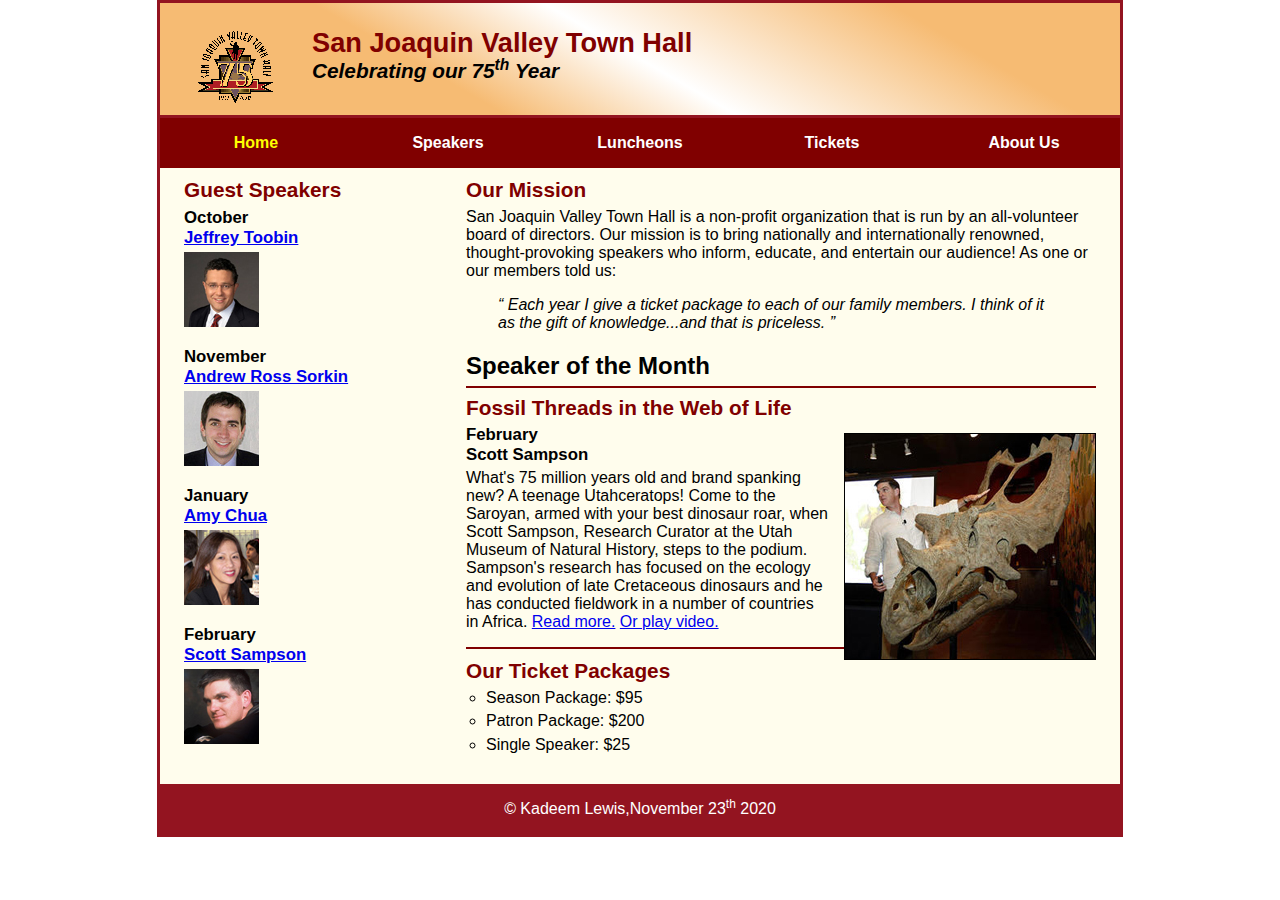
<file: index.html>
<!DOCTYPE html>
<html lang="en">
  <head>
    <meta charset="utf-8" />
    <meta name="viewport" content="width=device-width, initial-scale=1">
    <title>San Joaquin Valley Town Hall</title>
    <link rel="shortcut icon" href="images/favicon.ico" />
    <link rel="stylesheet" href="styles/normalize.css" />
    <link rel="stylesheet" href="styles/main.css" />
    <link rel="stylesheet" href="styles/slicknav.css">
  </head>

  <body>
    <header>
      <img src="images/town_hall_logo.gif" />
      <h2>San Joaquin Valley Town Hall</h2>
      <h3>Celebrating our 75<sup>th</sup> Year</h3>
    </header>
    <nav id="mobile_menu"></nav>
      <nav id="nav_menu">
      <ul>
        <li><a href="index.html" class="current">Home</a></li>
        <li><a href="speakers.html">Speakers</a></li>
        <li><a href="luncheons.html">Luncheons</a></li>
        <li><a href="tickets.html">Tickets</a></li>
        <li><a href="aboutus.html">About Us</a>
          <ul>
            <li><a href="#">Our History</a></li>
            <li><a href="#">Board of Directors</a></li>
            <li><a href="#">Past Speakers</a></li>
            <li><a href="#">Contact Information</a></li>
          </ul>
        </li>
      </ul>
     </nav>
   
    <main>
      <section>
      <h2>Our Mission</h2>
      <p>
        San Joaquin Valley Town Hall is a non-profit organization that is run by
        an all-volunteer board of directors. Our mission is to bring nationally
        and internationally renowned, thought-provoking speakers who inform,
        educate, and entertain our audience! As one or our members told us:
      </p>
      <p>
        <blockquote>&ldquo; Each year I give a ticket package to each of our family members.
        I think of it as the gift of knowledge...and that is priceless. &rdquo;</blockquote>
      </p>
      <h1>Speaker of the Month</h1>
      <article>
      <h2>Fossil Threads in the Web of Life</h2>
      <img src="images/sampson_dinosaur.jpg" alt="dinosaur"/>
      <h3>February<br>Scott Sampson</h3>
      <p>What's 75 million years old and brand spanking new? A teenage Utahceratops! Come to the Saroyan, armed with your best dinosaur roar, when Scott Sampson, Research Curator at the Utah Museum of Natural History, steps to the podium. Sampson's research has focused on the ecology and evolution of late Cretaceous dinosaurs and he has conducted fieldwork in a number of countries in Africa.
      <a href="speakers/sampson.html">Read more.</a> <a href="media/sampson.swf">Or play video.</a></p>
      </article>
      <h2>Our Ticket Packages</h2>
      <ul>
        <li>Season Package: $95</li>
        <li>Patron Package: $200</li>
        <li>Single Speaker: $25</li>
      </ul></section>
      <aside>
        <h2>Guest Speakers</h2>
       <div id="speakers">
          <h3>October <br /><a href="speakers/toobin.html">Jeffrey Toobin</a></h3>
          <img src="images/toobin75.jpg" alt="Jeffery Toobin" />
          <h3>
            November <br /><a href="speakers/sorkin.html">Andrew Ross Sorkin</a>
          </h3>
          <img src="images/sorkin75.jpg" alt="Andrew Ross Sorkin" />
          <h3>January <br /><a href="speakers/chua.html">Amy Chua</a></h3>
          <img src="images/chua75.jpg" alt="Amy Chua" />
          <h3>February<br><a href="speakers/sampson.html">Scott Sampson</a></h3>
          <img src="images/sampson75.jpg" alt="Scott Sampson"/>
        </div>
    </aside>
    </main>
    <footer>
      <p>&copy; Kadeem Lewis,November 23<sup>th</sup> 2020</p>
    </footer>

    <script src="https://code.jquery.com/jquery-3.2.1.min.js"></script>
    <script src="js/jquery.slicknav.min.js"></script> 
    <script type="text/javascript">
    	$(document).ready(function(){
			$('#nav_menu').slicknav({prependTo:"#mobile_menu"});
    	});
    </script>

  </body>
</html>
</file>
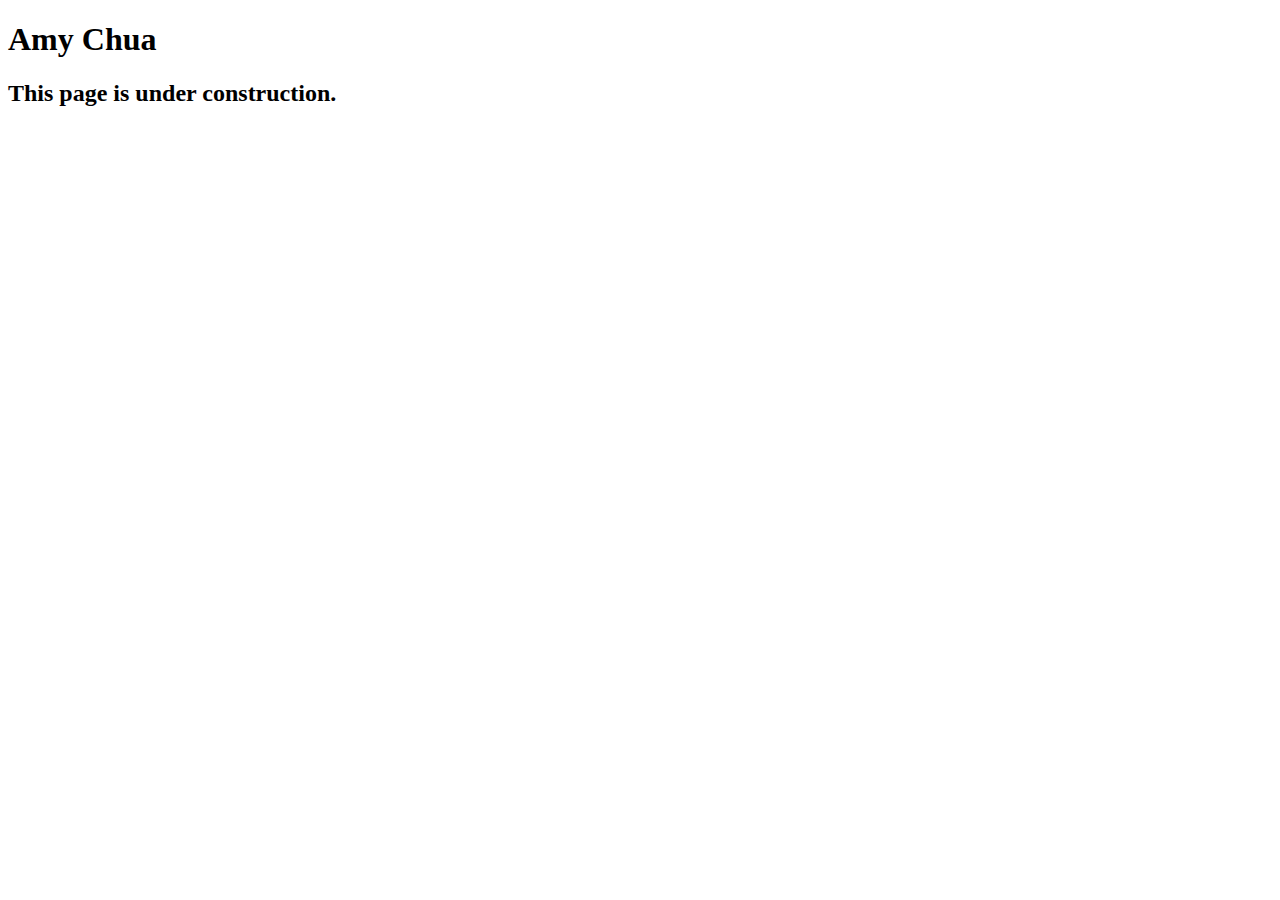
<file: speakers/chua.html>
<!DOCTYPE html>
<html lang="en">

<head>
	<meta charset="utf-8">
	<title>San Joaquin Valley Town Hall</title>
	<link rel="shortcut icon" href="images/favicon.ico">
</head>

<body>
	<main>
		<h1>Amy Chua</h1>
		<h2>This page is under construction.</h2>
	</main>
</body>

</html>
</file>
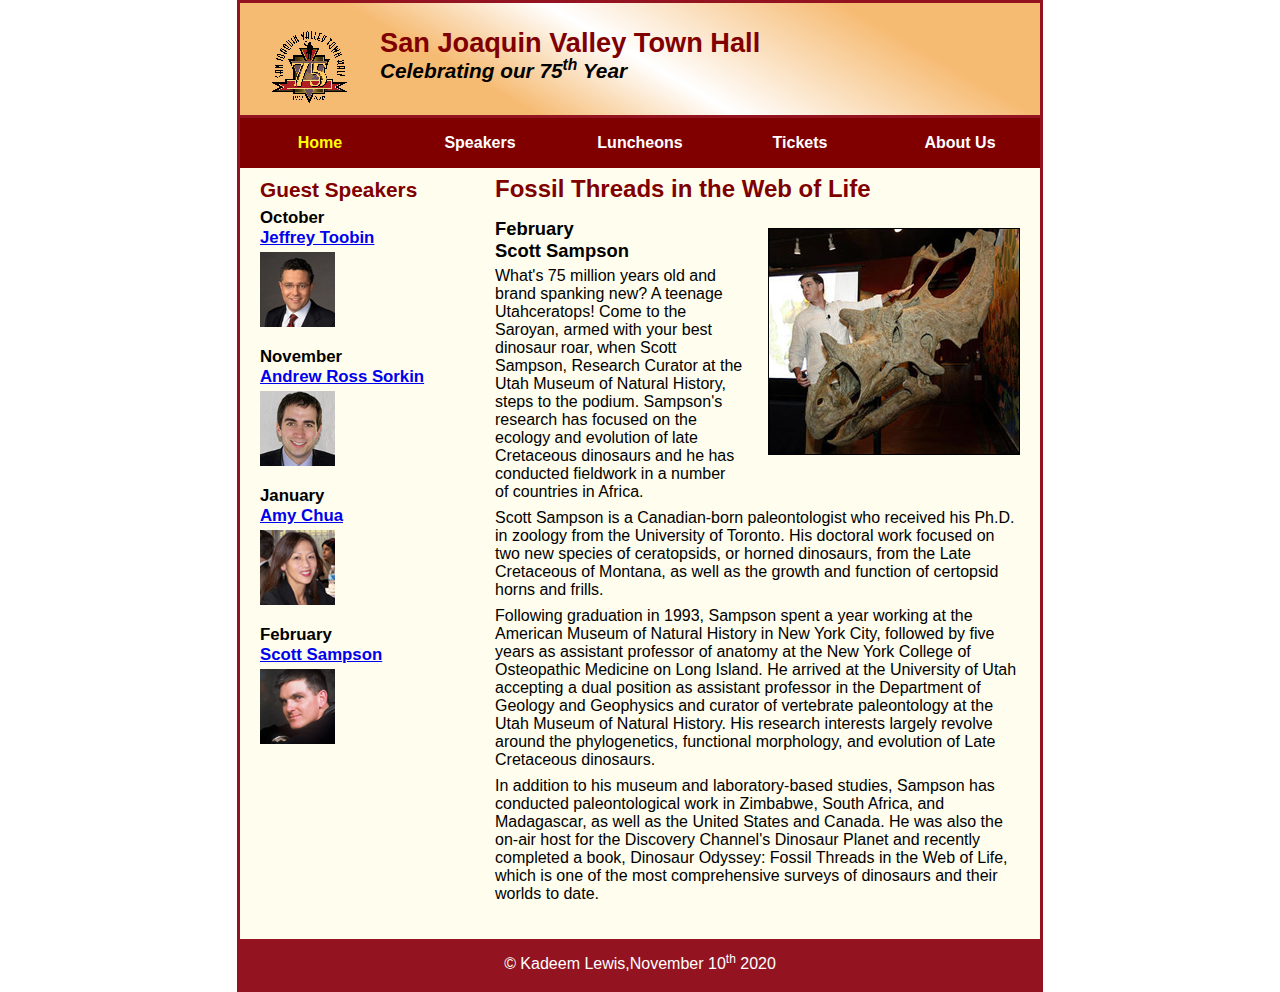
<file: speakers/sampson.html>
<!DOCTYPE html>
<html lang="en">
  <head>
    <meta charset="utf-8" />
    <title>San Joaquin Valley Town Hall</title>
    <link rel="shortcut icon" href="../images/favicon.ico" />
    <link rel="stylesheet" href="../styles/normalize.css" />
    <link rel="stylesheet" href="../styles/speaker.css" />
  </head>

  <body>
    <header>
      <img src="../images/town_hall_logo.gif" />
      <h2>San Joaquin Valley Town Hall</h2>
      <h3>Celebrating our 75<sup>th</sup> Year</h3>
    </header>
    <nav id="nav_menu">
      <ul>
        <li><a href="../index.html" class="current">Home</a></li>
        <li><a href="speakers.html">Speakers</a></li>
        <li><a href="luncheons.html">Luncheons</a></li>
        <li><a href="tickets.html">Tickets</a></li>
        <li>
          <a href="aboutus.html">About Us</a>
          <ul>
            <li><a href="#">Our History</a></li>
            <li><a href="#">Board of Directors</a></li>
            <li><a href="#">Past Speakers</a></li>
            <li><a href="#">Contact Information</a></li>
          </ul>
        </li>
      </ul>
    </nav>
    <main>
      <section>
        <h1>Fossil Threads in the Web of Life</h1>
        <article>
          <img src="../images/sampson_dinosaur.jpg" alt="Dinosaur" />

          <h2>
            February<br />
            Scott Sampson
          </h2>

          <p>
            What's 75 million years old and brand spanking new? A teenage
            Utahceratops! Come to the Saroyan, armed with your best dinosaur
            roar, when Scott Sampson, Research Curator at the Utah Museum of
            Natural History, steps to the podium. Sampson's research has focused
            on the ecology and evolution of late Cretaceous dinosaurs and he has
            conducted fieldwork in a number of countries in Africa.
          </p>

          <p>
            Scott Sampson is a Canadian-born paleontologist who received his
            Ph.D. in zoology from the University of Toronto. His doctoral work
            focused on two new species of ceratopsids, or horned dinosaurs, from
            the Late Cretaceous of Montana, as well as the growth and function
            of certopsid horns and frills.
          </p>

          <p>
            Following graduation in 1993, Sampson spent a year working at the
            American Museum of Natural History in New York City, followed by
            five years as assistant professor of anatomy at the New York College
            of Osteopathic Medicine on Long Island. He arrived at the University
            of Utah accepting a dual position as assistant professor in the
            Department of Geology and Geophysics and curator of vertebrate
            paleontology at the Utah Museum of Natural History. His research
            interests largely revolve around the phylogenetics, functional
            morphology, and evolution of Late Cretaceous dinosaurs.
          </p>

          <p>
            In addition to his museum and laboratory-based studies, Sampson has
            conducted paleontological work in Zimbabwe, South Africa, and
            Madagascar, as well as the United States and Canada. He was also the
            on-air host for the Discovery Channel's Dinosaur Planet and recently
            completed a book, Dinosaur Odyssey: Fossil Threads in the Web of
            Life, which is one of the most comprehensive surveys of dinosaurs
            and their worlds to date.
          </p>
        </article>
      </section>
      <aside>
        <h2>Guest Speakers</h2>
        <h3>
          October <br /><a href="../speakers/toobin.html">Jeffrey Toobin</a>
        </h3>
        <img src="../images/toobin75.jpg" alt="Jeffery Toobin" />
        <h3>
          November <br /><a href="../speakers/sorkin.html"
            >Andrew Ross Sorkin</a
          >
        </h3>
        <img src="../images/sorkin75.jpg" alt="Andrew Ross Sorkin" />
        <h3>January <br /><a href="speakers/chua.html">Amy Chua</a></h3>
        <img src="../images/chua75.jpg" alt="Amy Chua" />
        <h3>
          February<br /><a href="../speakers/sampson.html">Scott Sampson</a>
        </h3>
        <img src="../images/sampson75.jpg" alt="Scott Sampson" />
      </aside>
    </main>
    <footer>
      <p>&copy; Kadeem Lewis,November 10<sup>th</sup> 2020</p>
    </footer>
  </body>
</html>
</file>
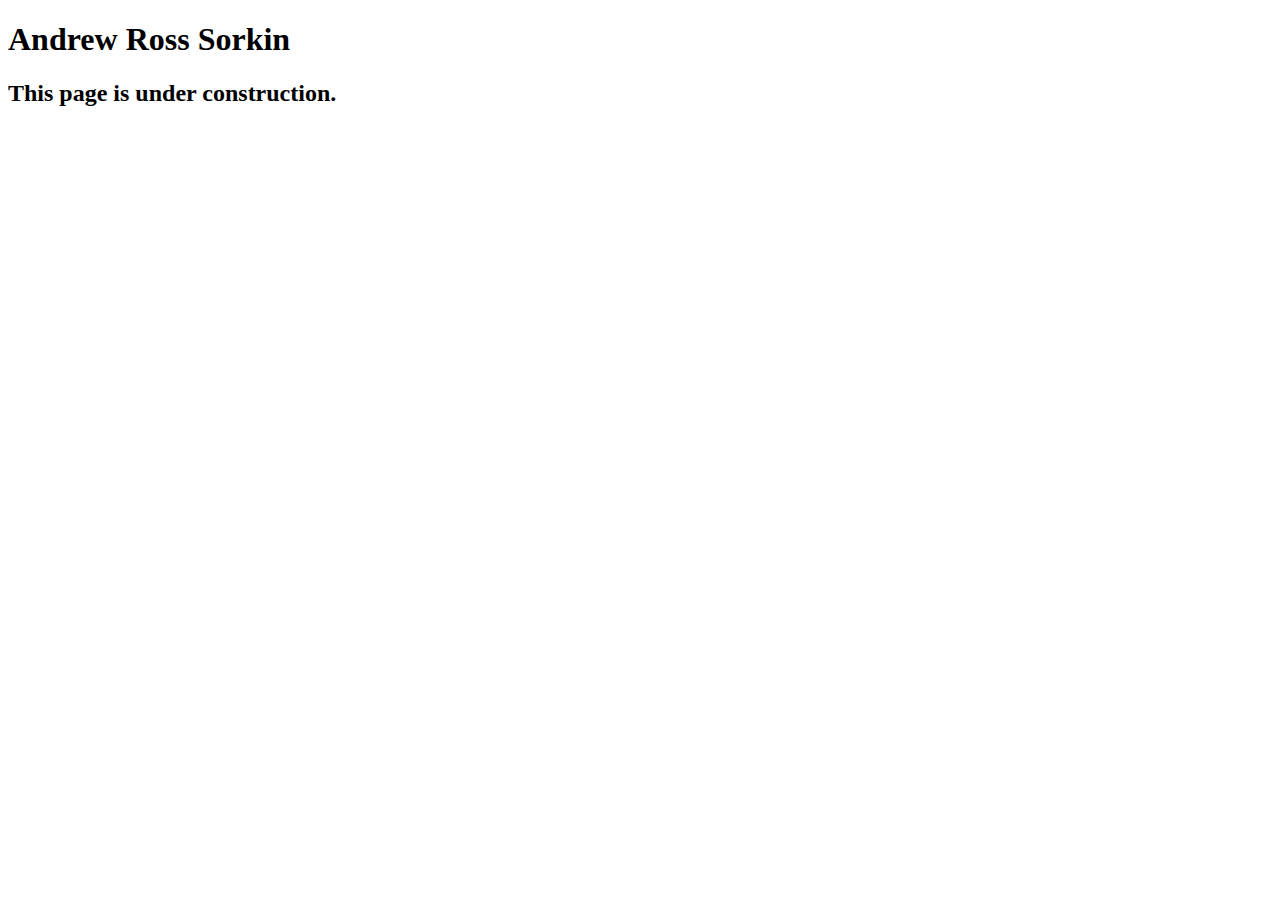
<file: speakers/sorkin.html>
<!DOCTYPE html>
<html lang="en">

<head>
	<meta charset="utf-8">
	<title>San Joaquin Valley Town Hall</title>
	<link rel="shortcut icon" href="images/favicon.ico">
</head>

<body>
	<main>
		<h1>Andrew Ross Sorkin</h1>
		<h2>This page is under construction.</h2>
	</main>
</body>

</html>
</file>
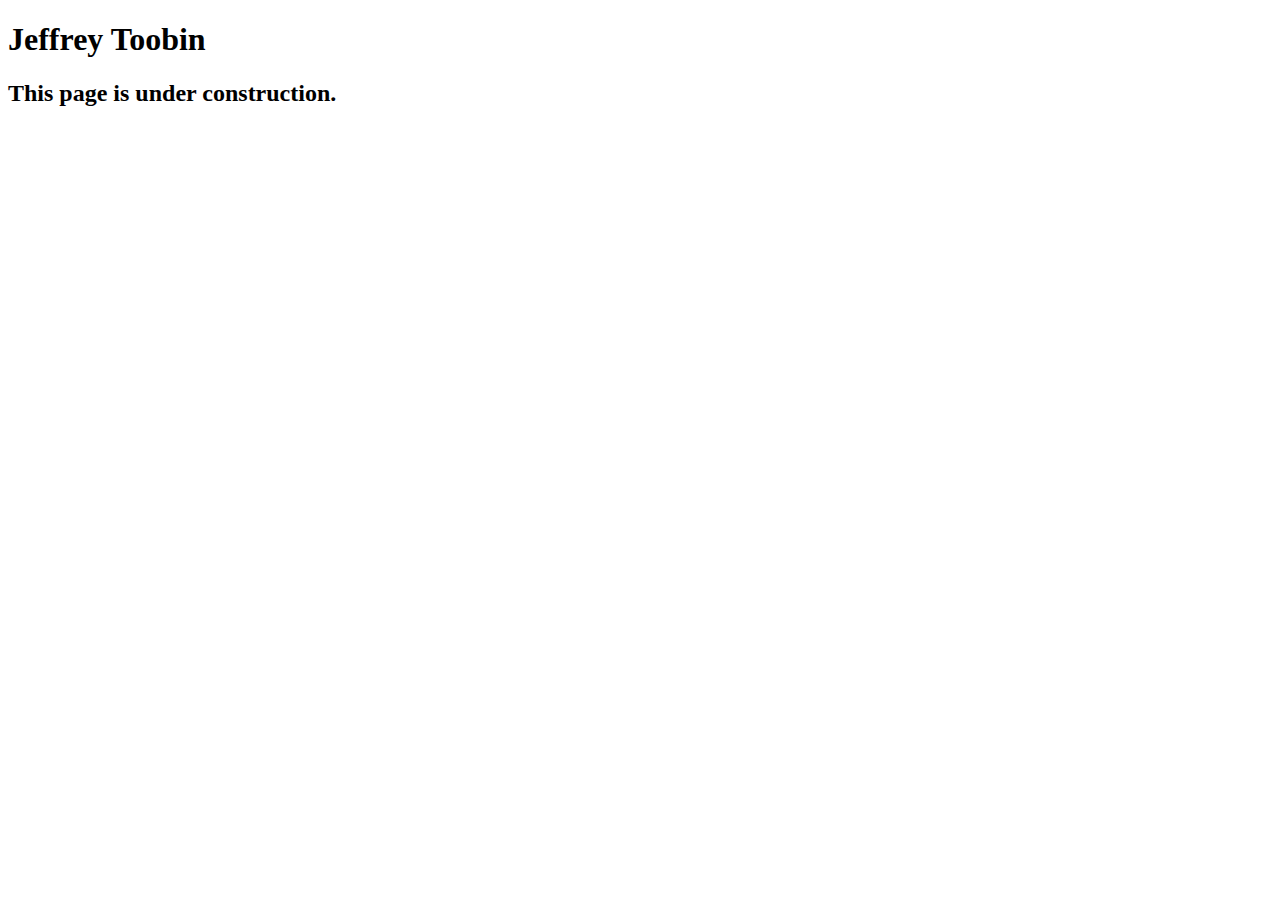
<file: speakers/toobin.html>
<!DOCTYPE html>
<html lang="en">

<head>
	<meta charset="utf-8">
	<title>San Joaquin Valley Town Hall</title>
	<link rel="shortcut icon" href="images/favicon.ico">
</head>

<body>
    <main>
	    <h1>Jeffrey Toobin</h1>
	    <h2>This page is under construction.</h2>	        
    </main>
</body>

</html>
</file>
<file: styles/main.css>
/* the styles for the elements */
* {
  margin: 0;
  padding: 0;
}
html {
  background-color: white;
}
body {
  font-family: Arial, Helvetica, sans-serif;
  font-size: 100%;
  width: 99%;
  max-width: 960px;
  margin: 0 auto;
  border: 3px solid #931420;
  background-color: #fffded;
}
a:focus, a:hover {
	font-style: italic;
}
h1 {
  font-size: 150%;
  margin: 0;
  padding: 0.5em 0 0.25em 0;
}
article {
  padding: 0.5em 0;
  border-top: 2px solid #800000;
  border-bottom: 2px solid #800000;
}

/* the styles for the header */
header {
  border-bottom: 3px solid #931420;
  padding: 1.5em 0 2em 0;
  background: linear-gradient(
    30deg,
    #f6bb73 0%,
    #f6bb73 30%,
    #fff 50%,
    #f6bb73 80%,
    #f6bb73 100%
  );
}
header img {
  float: left;
  padding: 0 3.75%;
  
}

header h2 {
  font-size: 170%;
  color: #800000;
}
header h3 {
  font-size: 130%;
  font-style: italic;
}

#nav_menu ul {
  list-style-type: none;
  padding: 0;
  margin: 0;
  position: relative;
}
#nav_menu ul li {
  float: left;
  width: 20%;
}
#nav_menu ul li a {
  display: block;
  text-align: center;
  padding: 1em 0;
  text-decoration: none;
  background-color: #800000;
  color: #fff;
  font-weight: bold;
}
#nav_menu a.current {
  color: yellow;
}

#nav_menu ul ul {
  width: 100%;
  display: none;
  position: absolute;
  top: 100%;
}
#nav_menu ul ul li {
  float: none;
}
#nav_menu ul li:hover > ul {
  display: block;
}
#nav_menu > ul::after {
  content: "";
  clear: both;
  display: block;
}
/* the styles for the section */
main {
  clear: left;
}
section h1 {
  font-size: 150%;
  padding: 0.5em 0 0.25em 0;
  margin: 0;
}
section {
  width: 65.625%;
  float: right;
  padding: 0 2.5% 20px 2.5%;
}
section h2 {
  font-size: 130%;
  color: #800000;
  padding: 0.5em 0 0.25em 0;
}

section p {
  padding-bottom: 0.5em;
}
section blockquote {
  padding: 0 2em;
  font-style: italic;
}
section ul {
  padding: 0 0 0.25em 1.25em;
  list-style-type: circle;
}
section li {
  padding-bottom: 0.35em;
}
a:hover {
  font-style: italic;
}
article img {
  float: right;
  min-width: 150px;
  max-width: 40%;
  margin: 0.5em 0 1em 1em;
  border: 1px solid black;
}
article h2 {
  padding-top: 0;
}
article h3 {
  font-size: 105%;

  padding-bottom: 0.25em;
}

aside {
  width: 26.875%;
  float: right;
  padding: 0 0 20px 2.5%;
}
aside img {
  padding-bottom: 1em;
}
aside h2 {
  font-size: 130%;
  color: #800000;
  padding: 0.5em 0 0.25em 0;
}
aside h3 {
  font-size: 105%;
  padding-bottom: 0.25em;
}

/* the styles for the footer */
footer {
  clear: right;
  background-color: #931420;
}
footer p {
  color: white;
  text-align: center;
  padding: 1em 0;
}

#mobile_menu {
  display: none;
}

/* tablet portrait to standard 960 */
@media only screen and (max-width: 959px) {
  section h1 {
    font-size: 135%;
  }
  section h2,
  aside h2 {
    font-size: 120%;
  }
}

/* mobile landscape to tablet portrait */
@media only screen and (max-width: 767px) {
  header img {
    float: none;
  }
  header {
    text-align: center;
  }
  section {
    float: none;
    width: 95%; 
  }
  aside {
    float: none;
    padding-right: 2.5%; 
    width: 95%;
  }
  article img {
    max-width: 30%;
  }
  #speakers {
    -moz-column-count: 2;
    -webkit-column-count: 2;
    column-count: 2;
  }
  #nav_menu {
    display: none;
  }
  #mobile_menu {
    display: block;
  }
  .slicknav_menu {
    background-color: #800000 !important;
  }
}

/* mobile portrait to mobile landscape */
@media only screen and (max-width: 479px) {
  body {
    font-size: 90%;
  }
}
</file>
<file: styles/speaker.css>
/* the styles for the elements */
* {
  margin: 0;
  padding: 0;
}
html {
  background-color: white;
}
body {
  font-family: Arial, Helvetica, sans-serif;
  font-size: 100%;
  width: 800px;
  margin: 0 auto;
  border: 3px solid #931420;
  background-color: #fffded;
}
h1 {
  font-size: 150%;
  margin: 0;
  padding: 0.5em 0 0.25em 0;
}
article {
  padding: 0.5em 0;
}

/* the styles for the header */
header {
  border-bottom: 3px solid #931420;
  padding: 1.5em 0 2em 0;
  background: linear-gradient(
    30deg,
    #f6bb73 0%,
    #f6bb73 30%,
    #fff 50%,
    #f6bb73 80%,
    #f6bb73 100%
  );
}
header img {
  float: left;
  padding: 0 30px;
}

header h2 {
  font-size: 170%;
  color: #800000;
}
header h3 {
  font-size: 130%;
  font-style: italic;
}
#nav_menu ul{
  list-style-type: none;
  padding: 0;
  margin: 0;
  position: relative;
}
#nav_menu ul li {
  float: left;
}
#nav_menu ul li a {
  display: block;
  width: 160px;
  text-align: center;
  padding: 1em 0;
  text-decoration: none;
  background-color: #800000;
  color: #fff;
  font-weight: bold;
}
#nav_menu a.current {
  color: yellow;
}

#nav_menu ul ul{
  display: none;
  position: absolute;
  top:100%;
}
#nav_menu ul ul li {
  float: none;
}
#nav_menu ul li:hover > ul {
	display: block;
}
#nav_menu > ul::after {
    content: "";
    clear: both;
    display: block;
}
/* the styles for the section */
main {
  clear: left;
}
section h1 {
  font-size: 150%;
  padding: 0.3em 0;
  color: #800000;
}
section {
  width: 525px;
  float: right;
  padding: 0 20px 20px 20px;
}
section h2 {
  font-size: 115%;
  padding: 0.5em 0 0.25em;
}

section p {
  padding-bottom: 0.5em;
}
section blockquote {
  padding: 0 2em;
  font-style: italic;
}
section ul {
  padding: 0 0 1.25em 0.25em;
}
section li {
  padding-bottom: 0.35em;
}
a:hover {
  font-style: italic;
}
article img {
  float: right;
  margin: 10px 0 50px 25px;
  border: 1px solid black;
}
article h2 {
  padding-top: 0;
}
article h3 {
  font-size: 105%;

  padding-bottom: 0.25em;
}

aside {
  width: 215px;
  padding: 0 0 20px 20px;
}
aside img {
  padding-bottom: 1em;
}
aside h2 {
  font-size: 130%;
  color: #800000;
  padding: 0.5em 0 0.25em;
}
aside h3 {
  font-size: 105%;
  padding-bottom: 0.25em;
}

/* the styles for the footer */
footer {
  clear: right;
  color: white;
  background-color: #931420;
}
footer p {
  color: white;
  text-align: center;
  padding: 1em 0;
}
</file>
